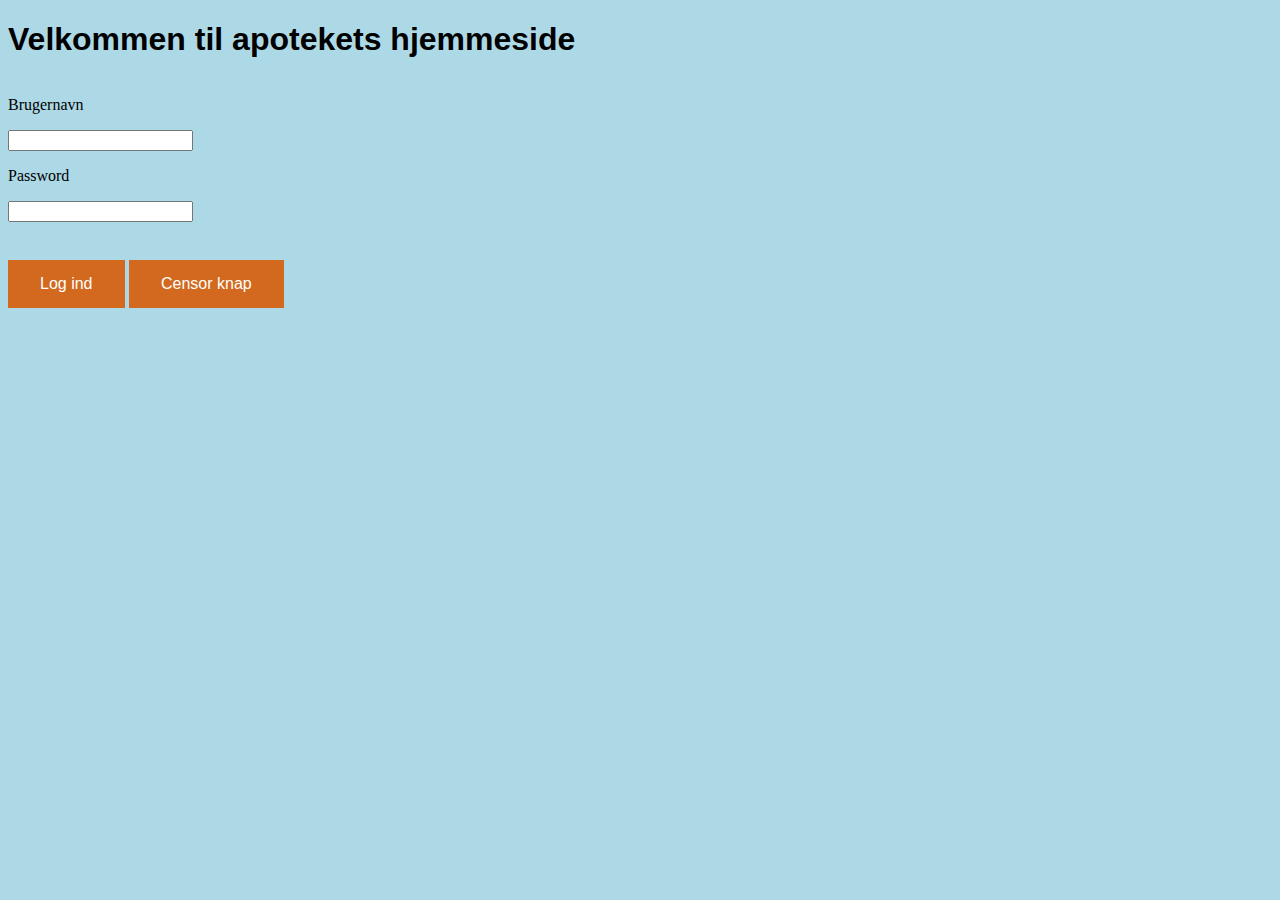
<file: web/index.html>
<!--/**
* Main responsible: Morten, Silas
* Edited by: Christoffer, Andreas, Alexander, Sejr
*/-->
<!DOCTYPE html>
<html lang="en">
<head>
    <link rel="stylesheet" href="frontend-style/userTable.css">
    <link rel="stylesheet" href="frontend-style/main.css">

    <meta charset="UTF-8">
    <title>CDIO Final</title>
</head>
<body>
<script type="text/javascript" src="javascript/JSON_actions.js"></script>
<script type="text/javascript" src="javascript/Middle_actions.js"></script>
<script type="text/javascript" src="javascript/Common_Functions.js"></script>
<script type="text/javascript" src="javascript/Farmaceut_actions.js"></script>
<script type="text/javascript" src="javascript/ProduktionsLeder_actions.js"></script>
<script type="text/javascript" src="javascript/Laborant_actions.js"></script>
<script type="text/javascript" src="javascript/Admin_actions.js"></script>
<meta http-equiv="Content-Type" content="text/html; charset=UTF-8"/>

<h1 id="title">Velkommen til apotekets hjemmeside</h1>
<!--
    <form method="POST" action="authentication.html">
        <input type = "submit" value="Login">
    </form>
    -->
<!----------------------------------------Common forms------------------------------------------------------->
<form method="post" action="" name="logInForm" id="logInForm" style="position: absolute;">
    <p>Brugernavn</p>
    <input type="text" id="logInName" for="uname" name="uname">
    <p>Password</p>
    <input type="text" id="logInPass" for="password" name="password">
    <br><br>
    <button type="button" onclick="logIn()">Log ind</button>
    <button type="button" onclick="goToWelcomeFromDelete()">Censor knap</button>
</form>

<form method="POST" action="" name="welcome" id="welcome"
      style="position: absolute; left: 50px; top: 50px; visibility: hidden;">
    <p><strong>WELCOME TO THIS FANTASTIC SOFTWARE</strong></p>
    <button type="button" onclick="goToAdmin()">Administrator</button>
    <button type="button" onclick="goToProduktionsleder()">Produktionsleder</button>
    <button type="button" onclick="goToAfvejning1_Laborant()">Laborant</button>
    <button type="button" onclick="goToFarmaceut()">Farmaceut</button>
</form>
<!----------------------------------------Admin forms------------------------------------------------------->
<form method="POST" action="" name="admin" id="admin"
      style="position: absolute; left: 50px; top: 70px; visibility: hidden">
    <p>BrugerID</p>
    <input type="text" id="id" name="id">
    <p>Brugernavn</p>
    <input type="text" id="username" name="username">
    <p>Initialer</p>
    <input type="text" id="ini" name="ini">
    <p>Cpr-nummer</p>
    <input type="text" id="cpr" name="cpr">
    <p>Password</p>
    <input type="text" id="hashedPass" name="hashedPass">
    <p>Rolle</p>
    <input type="radio" id="Pharmaceut" name="role" value="Farmaceut">
    <label for="Pharmaceut"> Farmaceut</label><br>
    <input type="radio" id="ProduktionslederRadio" name="role" value="Produktionsleder">
    <label for="ProduktionslederRadio"> Produktionsleder</label><br>
    <input type="radio" id="Laborant" name="role" value="Laborant">
    <label for="Laborant"> Laborant</label><br>
    <button type="button" onclick="goLogIn()">Log out</button>
    <button type="button" onclick="finishCreateUser()">Opret bruger</button>
    <button type="button" onclick="modifyExistingUser()">Modificer bruger ud fra givet ID</button>
    <div id="UserTable">
    </div>
</form>
<!----------------------------------------Produktionsleder forms----------------------------------------------->
<form method="POST" action="" name="Produktionsleder" id="Produktionsleder"
      style="position: absolute; left: 50px; top: 50px;visibility: hidden">
    <button type="button" onclick="goToRaavarebatch()">Råvarebatches</button>
    <button type="button" onclick="goToProduktbatch()">Produktbatches</button>
    <button type="button" onclick="goLogIn()">Log out</button>
</form>

<form method="POST" action="" name="raavarebatch" id="raavarebatch"
      style="position: absolute; left: 50px; top: 50px;visibility: hidden">
    <b>Indtast værdier</b> <br>
    <label for="raavarebatchNrProd">Råvarebatch Nr: </label><br>
    <input type="text" id="raavarebatchNrProd" for="raavarebatchNrProd" name="raavarebatchNrProd"><br><br>
    <label for="raavareIDProd">RåvareID: </label><br>
    <input type="text" id="raavareIDProd" for="raavareIDProd" name="raavareIDProd"><br><br>
    <label for="maengdeProd">Mængde: </label><br>
    <input type="text" id="maengdeProd" for="maengdeProd" name="maengdeProd"><br><br>
    <label for="leverandoerProd">Leverandør: </label><br>
    <input type="text" id="leverandoerProd" for="leverandoerProd" name="leverandoerProd"><br><br>
    <button type="button" onclick="goToProduktionsleder()">Gå tilbage</button>
    <button type="button" onclick="createRaavarebatchComponent()" value="Opret råvarebatch">Tilføj råvarebatch</button>
    <div id="RaavareBatchTableProduktionsleder">
    </div>
</form>

<form method="POST" action="" name="produktbatch" id="produktbatch"
      style="position: absolute; left: 50px; top: 50px;visibility: hidden">
    <b>Indtast værdier:</b> <br>
    <label for="productbatchID_Produktionsleder_produktbatchside">Produktbatch ID:</label><br>
    <input type="text" id="productbatchID_Produktionsleder_produktbatchside" name="produktbatchID"><br><br>
    <label for="receptNr">Recept nummer:</label><br>
    <input type="text" id="receptNr" name="receptNr"><br><br>
    <label for="dato">Dato:</label><br>
    <input type="date" id="dato" name="dato"><br><br>
    <button type="button" onclick="goToProduktionsleder()" value="Gå tilbage">Gå tilbage</button>
    <button type="button" onclick="finishCreateBatch()" value="Afslut batch">Opret produktbatch</button>
    <div id="tableBatch">
    </div>
</form>

<form method="POST" action="" name="afvejning1_Produktionsleder" id="afvejning1_Produktionsleder"
      style="position: absolute; left: 50px; top: 70px; visibility: hidden">
    <label for="productbatchID_Produktionsleder">Produktbatch ID:</label>
    <input type="text" id="productbatchID_Produktionsleder" name="productbatchID"><br><br>
    <button type="button" onclick="goToProduktionsleder()">Gå tilbage</button>
    <button type="button" onclick="goLogIn()">Log ud</button>
    <button type="button" onclick="goToAfvejning2_Produktionsleder()">Hent produktbatch information</button>
</form>

<form method="POST" action="" name="afvejning2_Produktionsleder" id="afvejning2_Produktionsleder"
      style="position: absolute; left: 50px; top: 70px; visibility: hidden">
    <label for="raavare_Produktionsleder">Indtast råvaren: </label>
    <input type="text" id="raavare_Produktionsleder" name="raavare"><br><br>
    <label for="raavarebatchID_Produktionsleder">Indtast råvarebatch nr: </label>
    <input type="text" id="raavarebatchID_Produktionsleder" name="raavarebatchNr"><br><br>
    <label for="weight_Produktionsleder">Indtast vægten: </label>
    <input type="text" id="weight_Produktionsleder" name="weight"><br><br>
    <label for="tara_Produktionsleder">Indtast tara: </label>
    <input type="text" id="tara_Produktionsleder" name="tara"><br><br>
    <input type="button" value="Tilføj produktbatch komponent"
           onClick="addProductbatchComponent_Produktionsleder()"><br/><br/>
    <table id="table_Produktionsleder" border="1">
        <thead id="table-head_Produktionsleder">
        <tr>
            <th>Råvare</th>
            <th>Vægt minus tara</th>
            <th>Råvarebatch Nr</th>
        </tr>
        </thead>
        <tbody id="table-body_Produktionsleder">
        </tbody>
    </table>
    <!---<label id="statusOprettet_Produktionsleder" for="statusOprettet_Produktionsleder"><strong>Status:</strong> Nyt produktbatch kan påbegyndes</-label><br><br>
    <label id="statusUnderProduktion_Produktionsleder" for="statusUnderProduktion_Produktionsleder"><strong>Status:</strong> Produktbatch er under produktion</label><br><br>-->
    <button type="button" onclick="goLogIn()">Log ud</button>
    <button type="button" onclick="goToAfvejning1_Produktionsleder()">Gå tilbage</button>
    <button type="button" onclick="finishProductbatch_Produktionsleder()">Afslut produktbatch</button>

</form>
<!----------------------------------------Laborant forms------------------------------------------------------->

<form method="POST" action="" name="afvejning1_Laborant" id="afvejning1_Laborant"
      style="position: absolute; left: 50px; top: 70px; visibility: hidden">
    <label for="productbatchID_Laborant">Produktbatch ID:</label>
    <input type="text" id="productbatchID_Laborant" name="productbatchID"><br><br>
    <button type="button" onclick="goLogIn()">Log ud</button>
    <button type="button" onclick="goToAfvejning2_Laborant()">Hent produktbatch information</button>
</form>

<form method="POST" action="" name="afvejning2_Laborant" id="afvejning2_Laborant"
      style="position: absolute; left: 50px; top: 70px; visibility: hidden">
    <label for="raavare_Laborant">Indtast råvaren: </label>
    <input type="text" id="raavare_Laborant" name="raavare"><br><br>
    <label for="raavarebatchID_Laborant">Indtast råvarebatch nr: </label>
    <input type="text" id="raavarebatchID_Laborant" name="raavarebatchNr"><br><br>
    <label for="weight_Laborant">Indtast vægten: </label>
    <input type="text" id="weight_Laborant" name="weight"><br><br>
    <label for="tara_Laborant">Indtast tara: </label>
    <input type="text" id="tara_Laborant" name="tara"><br><br>
    <label for="tara_Laborant">Indtast initialer: </label>
    <input type="text" id="initialer_Laborant" name="initialer_Laborant"><br><br>
    <input type="button" value="Tilføj produktbatch komponent" onClick="addProductbatchComponent_Laborant()"><br/><br/>
    <div id="table_Laborant_Afvejning">

    </div>
    <button type="button" onclick="goLogIn()">Log ud</button>
    <button type="button" onclick="goToAfvejning1_Laborant()">Gå tilbage</button>
    <button type="button" onclick="finishProductbatch_Laborant()">Afslut produktbatch</button>
</form>
<!----------------------------------------Farmaceut forms------------------------------------------------------>
<form method="POST" action="" name="farmaceut" id="farmaceut"
      style="position: absolute; left: 50px; top: 70px; visibility: hidden">
    <button type="button" onclick="goToRaavarebatchFarmaceut()">Råvarebatches</button>
    <button type="button" onclick="goToProduktbatchFarmaceut()">Produktbatches</button>
    <button type="button" onclick="goToRecept1()">Recept</button>
    <button type="button" onclick="goToRaavare()">Råvare</button>
    <button type="button" onclick="goLogIn()">Log out
    </button>
</form>

<form method="POST" action="" name="raavareFarmaceut" id="raavareFarmaceut"
      style="position: absolute; left: 50px; top: 70px; visibility: hidden">
    <b>Indtast værdier</b> <br>
    <label for="raavareNummer">Råvare nummer </label><br>
    <input type="text" id="raavareNummer" for="raavareNummer" name="raavareNummer"><br><br>
    <label for="raavareNavn">Råvare </label><br>
    <input type="text" id="raavareNavn" for="raavareNavn" name="raavareNavn"><br><br>
    <button type="button" onclick="goToFarmaceut()">Gå tilbage</button>
    <button type="button" onclick="opretRaavare()">Tilføj råvare</button>
    <div id="RaavareTable">
    </div>

</form>

<form method="POST" action="" name="raavarebatchFarmaceut" id="raavarebatchFarmaceut"
      style="position: absolute; left: 50px; top: 50px;visibility: hidden">
    <b>Indtast værdier</b> <br>
    <label for="raavarebatchNrFarmaceut">Råvarebatch Nr: </label><br>
    <input type="text" id="raavarebatchNrFarmaceut" for="raavarebatchNrFarmaceut"
           name="raavarebatchNrFarmaceut"><br><br>
    <label for="raavareIDFarmaceut">RåvareID: </label><br>
    <input type="text" id="raavareIDFarmaceut" for="raavareIDFarmaceut" name="raavareIDFarmaceut"><br><br>
    <label for="maengdeFarmaceut">Mængde: </label><br>
    <input type="text" id="maengdeFarmaceut" for="maengdeFarmaceut" name="maengdeFarmaceut"><br><br>
    <label for="leverandoer">Leverandør: </label><br>
    <input type="text" id="leverandoer" name="leverandoer"><br><br>
    <button type="button" onclick="goToFarmaceut()">Gå tilbage</button>
    <button type="button" onclick="createRaavarebatchComponentFarmaceut()">Tilføj råvarebatch</button>
    <div id="RaavareBatchTable">
    </div>
</form>

<form method="POST" action="" name="produktbatchFarmaceut" id="produktbatchFarmaceut"
      style="position: absolute; left: 50px; top: 50px;visibility: hidden">
    <b>Indtast værdier:</b> <br>
    <label for="productbatchID_Farmaceut_produktbatchside">Produktbatch ID:</label><br>
    <input type="text" id="productbatchID_Farmaceut_produktbatchside" name="produktbatchID"><br><br>
    <label for="receptNrFarmaceut">Recept nummer:</label><br>
    <input type="text" id="receptNrFarmaceut" name="receptNrFarmaceut"><br><br>
    <label for="datoFarmaceut">Dato:</label><br>
    <input type="date" id="datoFarmaceut" name="datoFarmaceut"><br><br>
    <button type="button" onclick="goToFarmaceut()" value="Gå tilbage">Gå tilbage</button>
    <button type="button" onclick="finishCreateBatchFarmaceut()" value="Afslut batch">Opret batch</button>
    <div id="tableBatchFarmaceut">

    </div>
</form>
<!-- -------------------- PRINT -------------------- -->
<form method="POST" action="" name="printPlace" id="printPlace" style="position: absolute; left: 50px; top: 50px;visibility: hidden">
    <button type="button" style="margin-left:600px;" onclick="goToWelcomeFromFinish()" value="Gå tilbage">Gå tilbage</button>
    <button type="button" onclick="printPage()" value="Afslut batch">Print side</button>

</form>
<form method="POST" action="" name="recept1" id="recept1"
      style="position: absolute; left: 50px; top: 70px; visibility: hidden">
    <button type="button" onclick="goToFarmaceut()">Gå tilbage</button>
    <button type="button" onclick="goToRecept2()">Opret ny recept</button>
    <button type="button" onclick="goToRecept4()">Vis recepter</button>
</form>

<form method="POST" action="" name="recept2" id="recept2"
      style="position: absolute; left: 50px; top: 70px; visibility: hidden">
    <label for="receptNr">Indtast recept nr: </label>
    <input type="text" id="recept2Nr" name="receptNr"><br><br>
    <label for="receptNavn">Indtast recept navn: </label>
    <input type="text" id="receptNavn" name="receptNavn"><br><br>
    <button type="button" onclick="goToRecept1()">Gå tilbage</button>
    <button type="button" onclick="goToRecept3()">Opret recept</button>
</form>

<form method="POST" action="" name="recept3" id="recept3"
      style="position: absolute; left: 50px; top: 70px; visibility: hidden">
    <label for="raavareRecept">Indtast råvareID: </label>
    <input type="text" id="raavareRecept" name="raavareRecept"><br><br>
    <label for="maengdeRecept">Indtast mængden: </label>
    <input type="text" id="maengdeRecept" for="maengdeRecept" name="maengdeRecept"><br><br>
    <label for="tolerance">Indtast tolerancen: </label>
    <input type="text" id="tolerance" for="tolerance" name="receptNavn"><br><br>
    <input type="button" value="Tilføj receptkomponent" onClick="addReceptbatchComponent()"><br/><br/>
    <button type="button" onclick="goToRecept2()">Gå tilbage</button>
    <button type="button" onclick="goLogIn()">Log ud</button>
    <button type="button" onclick="finishRecept()">Færdiggør</button>
    <div id="ReceptCompTable"></div>
</form>

<form method="POST" action="" name="recept4" id="recept4"
      style="position: absolute; left: 50px; top: 70px; visibility: hidden">
    <div id="ReceptTable">

    </div>
    <button type="button" onclick="goToRecept1()">Gå tilbage</button>
    <button type="button" onclick="goLogIn()">Log ud</button>
</form>

<form method="POST" action="" name="afvejning1_Farmaceut" id="afvejning1_Farmaceut"
      style="position: absolute; left: 50px; top: 70px; visibility: hidden">
    <label for="productbatchID_Farmaceut">Produktbatch ID:</label>
    <input type="text" id="productbatchID_Farmaceut" name="productbatchID"><br><br>
    <button type="button" onclick="goToFarmaceut()">Gå tilbage</button>
    <button type="button" onclick="goLogIn()">Log ud</button>
    <button type="button" onclick="goToAfvejning2_Farmaceut()">Hent produktbatch information</button>
</form>

<form method="POST" action="" name="afvejning2_Farmaceut" id="afvejning2_Farmaceut"
      style="position: absolute; left: 50px; top: 70px; visibility: hidden">
    <label for="raavare_Farmaceut">Indtast råvaren: </label>
    <input type="text" id="raavare_Farmaceut" name="raavare"><br><br>
    <label for="raavarebatchID_Farmaceut">Indtast råvarebatch nr: </label>
    <input type="text" id="raavarebatchID_Farmaceut" name="raavarebatchNr"><br><br>
    <label for="weight_Farmaceut">Indtast vægten: </label>
    <input type="text" id="weight_Farmaceut" name="weight"><br><br>
    <label for="tara_Farmaceut">Indtast tara: </label>
    <input type="text" id="tara_Farmaceut" name="tara"><br><br>
    <input type="button" value="Tilføj produktbatch komponent" onClick="addProductbatchComponent_Farmaceut()"><br/><br/>
    <table id="table_Farmaceut" border="1">
        <thead id="table-head_Farmaceut">
        <tr>
            <th>Råvare</th>
            <th>Vægt minus tara</th>
            <th>Råvarebatch Nr</th>
        </tr>
        </thead>
        <tbody id="table-body_Farmaceut">
        </tbody>
    </table>
    <!---<label id="statusOprettet_Produktionsleder" for="statusOprettet_Produktionsleder"><strong>Status:</strong> Nyt produktbatch kan påbegyndes</-label><br><br>
    <label id="statusUnderProduktion_Produktionsleder" for="statusUnderProduktion_Produktionsleder"><strong>Status:</strong> Produktbatch er under produktion</label><br><br>-->
    <button type="button" onclick="goToAfvejning1_Farmaceut()">Gå tilbage</button>
    <button type="button" onclick="goLogIn()">Log ud</button>
    <button type="button" onclick="finishProductbatch_Farmaceut()">Afslut produktbatch</button>
</form>

<!----------------------------------------Other---------------------------------------------------------------->
<form method="POST" action="" name="afvejning1" id="afvejning1"
      style="position: absolute; left: 50px; top: 70px; visibility: hidden">

    <button type="button" onclick="goToAfvejning2()">Send ind</button>
</form>

<form method="POST" action="" id="finish"
      style="position: absolute; visibility: hidden; left: 50px; top: 50px; z-index: 200;">
    <p>You did it, you crazy son of a bitch</p>
    <button type="button" onclick="goToWelcomeFromFinish()">
        <bs>Tilbage til start</bs>
    </button>
</form>

<form method="POST" action="" name="afvejning2" id="afvejning2"
      style="position: absolute; left: 50px; top: 70px; visibility: hidden">
    <label for="productbatchID">Produktbatch ID:</label>
    <input type="text" id="productbatchID" name="productbatchID"><br><br>
    <label for="raavare">Indtast råvaren: </label>
    <input type="text" id="raavare" name="raavare"><br><br>
    <label for="raavarebatchID">Indtast råvarebatch nr: </label>
    <input type="text" id="raavarebatchID" name="raavarebatchNr"><br><br>
    <label for="weight">Indtast vægten: </label>
    <input type="text" id="weight" name="weight"><br><br>
    <label for="tara">Indtast tara: </label>
    <input type="text" id="tara" name="tara"><br><br>
    <input type="button" value="Tilføj produckbatch komponent" onClick="addProductbatchComponent()" id="addPbComponent"><br/><br/>
    <table id="table" border="1">
        <thead id="table-head">
        <tr>
            <th>Produktbatch ID</th>
            <th>Råvare</th>
            <th>Vægt minus tara</th>
            <th>Råvarebatch Nr</th>
        </tr>
        </thead>
        <tbody id="table-body">
        </tbody>
    </table>
    <label id="statusOprettet" for="statusOprettet"><strong>Status:</strong> Nyt produktbatch kan påbegyndes</label><br><br>
    <label id="statusUnderProduktion" for="statusUnderProduktion"><strong>Status:</strong> Produktbatch er under
        produktion</label><br><br>
    <button type="button" onclick="goToAfvejning2()">Send ind</button>
    <button type="button" onclick="goToWelcomeFromFinish()">Send ind og afslut</button>
    <button type="button" onclick="resetTable()">Reset tabel</button>
</form>
<!---
<form method="POST" action="" name="errorHandlingAdministrator" id="errorHandlingAdministrator"
        style="position: absolute; left: 50px; top: 70px; visibility: hidden">
    <alert id="errorHandlingAdministratorAlert">Udfyld venligst felterne således at: <br> BrugerID er mellem 11 og 99. <br> </alert>
</form>
--->

<div id="printBodyDiv" style="visibility: hidden;">
    <h1><i>Produktbatch</i> under produktion</h1>
    <p id="printHeader"></p>

</div>

</body>
</html>
</file>
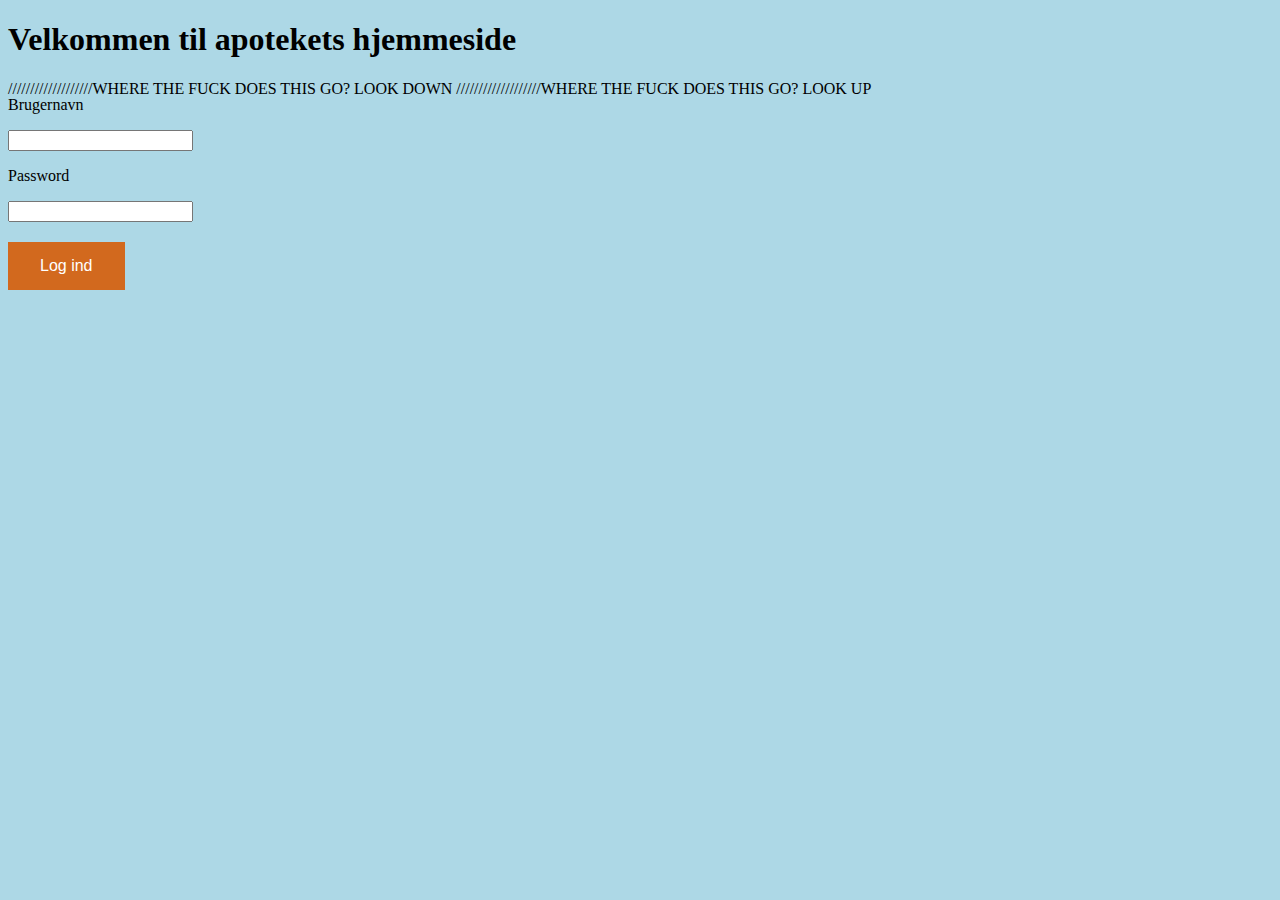
<file: web/index_hentHTMLHerGutter.html>
<!DOCTYPE html>
<html lang="en">
<head>
    <link rel="stylesheet" href="frontend-style/userTable.css">
</head>
<body>
<script type="text/javascript" src="frontend/JSON_Actions.js"></script>
<meta http-equiv="Content-Type" content="text/html; charset=UTF-8"/>

<h1 id="title">Velkommen til apotekets hjemmeside</h1>
<!--
    <form method="POST" action="authentication.html">
        <input type = "submit" value="Login">
    </form>
    -->
<form method="post" action="" name="logInForm" id="logInForm" style="position: absolute;">
    <p>Brugernavn</p>
    <input type="text" for="uname" name="uname">
    <p>Password</p>
    <input type="text" for="password" name="password">
    <br>
    <button type="button" onclick="logIn();">Log ind</button>
</form>

<form method="POST" action="" name="welcome" id="welcome" style="position: absolute; left: 50px; top: 50px; visibility: hidden;" >
    <p><strong>WELCOME TO THIS FANTASTIC SOFTWARE</strong></p>
    <button type="button" onclick="goToCreateUser()">Opret en bruger</button>
    <button type="button" onclick="goToDeleteUser()">Se brugere & slet brugere</button>
    <button type="button" onclick="goToAdmin()">Administrator</button>
    <button type="button" onclick="goToProduktionsleder()">Produktionsleder</button>
    <button type="button" onclick="goToAfvejning1()">Laborant</button>
    <button type="button" onclick="goToFarmaceut()">Farmaceut</button>
</form>

<form method="POST" action="" name="produktionsleder" id="produktionsleder" style="position: absolute; left: 50px; top: 50px;visibility: hidden">
    <button type="button" onclick="goToRaavarebatch1()">Ændre på råvarebatchs</button>
    <button type="button" onclick="goToProduktbatch1()">Ændre på produktionsbatches</button>
    <button type="button" onclick="goToAfvejning1()">Gå til afvejning</button>
    <button type="button" onclick="goLogIn()">LogOut</button>
</form>

<form method="POST" action="" name="raavarebatch1" id="raavarebatch1" style="position: absolute; left: 50px; top: 50px;visibility: hidden">
    <button type="button" onclick="goToRaavarebatch2()">Opret ny råvarebatch</button>
    <button type="button" onclick="goToRaavarebatch3()">Vis råvarebatch</button>
    <button type="button" onclick="goToProduktionsleder()">Gå tilbage</button>
</form>

<form method="POST" action="" name="raavarebatch3" id="raavarebatch3" style="position: absolute; left: 50px; top: 50px;visibility: hidden">
    <div id="raavareBatchList"></div>
    <button type="button" onclick="goToWelcomeFromDelete()"><bs>Tilbage til start</bs></button>
</form>

<form method="POST" action="" name="produktbatch1" id="produktbatch1" style="position: absolute; left: 50px; top: 50px;visibility: hidden">
    <button type="button" onclick="goToProduktbatch2()">Opret ny produktbatch</button>
    <button type="button" onclick="goToProduktbatch3()">Vis produktbatches</button>
    <button type="button" onclick="goToProduktionsleder()">Gå tilbage</button>
</form>

<form method="POST" action="" name="produktbatch2" id="produktbatch2" style="position: absolute; left: 50px; top: 50px;visibility: hidden">
    <b>Indtast værdier</b> <br>
    <label for="receptNr">Recept nummer:</label><br>
    <input type="text" id="receptNr" name="receptNr"><br><br>
    <label for="dato">Dato:</label><br>
    <input type="date" id="dato" name="dato"><br><br>
    <input type="button" onclick="goToRaavarebatch1()" value="Gå tilbage">
    <button type="button" onclick="createProduktBatch()">Opret batch</button>
</form>

<form method="POST" action="" name="produktbatch3" id="produktbatch3" style="position: absolute; left: 50px; top: 50px;visibility: hidden">
    <div id="produktbatchList"></div> <br>
    <button type="button" onclick="goToWelcomeFromDelete()"><bs>Tilbage til start</bs></button>
</form>


<form method="POST" action="" name="raavarebatch2" id="raavarebatch2" style="position: absolute; left: 50px; top: 50px;visibility: hidden">
    <b>Indtast værider</b> <br>
    <label for="raavarebatchNr">Råvarebatch ID:</label><br>
    <input type="text" id="raavarebatchNr" name="raavarebatchNr"><br><br>
    <label for="RaavareID">RåvareID:</label><br>
    <form method="POST" action="" name="Raavarebatch2" style="position: absolute; left: 50px; top: 50px;visibility: hidden">
        <b>Indtast værdier</b>
        <label for="raavarebatchNr">Råvarebatch ID:</label>
        <input type="text" name="raavarebatchNr"><br><br>
        <label for="RaavareID">RåvareID:</label>
        <input type="text" id="RaavareID" name="RaavareID"><br><br>
        <label for="maengde">Mængde</label> <br>
        <input type="text" id="maengde" name="maengde"><br><br>
        <input type="button" onclick="goToRaavarebatch1()" value="Gå tilbage">
        <input type="submit" value="Submit">
    </form>

    <form method="POST" action="" name="administrator" id="administrator"
          style="position: absolute; left: 50px; top: 70px; visibility: hidden">
        <button type="button" onclick="goToCreateUser()">Opret en bruger </button>
        <button type="button" onclick="goToDeleteUser()">Vis brugere </button>
        <button type="button" onclick="goLogIn()">LogOut</button>
    </form>

    <form method="POST" action="" name="createUser" id="createUser" style="position: absolute; left: 50px; top: 70px; visibility: hidden">
        <button type="button" onclick="returnToStart();">Tilbage til start</button>
        <p>Brugernavn</p>
        <input type="text" id="uname" name="uname">
        <p>Initialer</p>
        <input type="text" id="ini" name="ini">
        <p>Cpr-nummer</p>
        <input type="text" id="cpr" name="cpr">
        <p>Password</p>
        <input type="text" id="password" name="password">
        <p>Rolle</p>
        <input type="radio" id="Pharmaceut" name="Roles" value="Pharmaceut">
        <label for="Pharmaceut"> Pharmaceut</label><br>
        <input type="radio" id="Admin" name="Roles" value="Admin">
        <label for="Admin"> Admin</label><br>
        <input type="radio" id="ProduktionslederRadio" name="Roles" value="Produktionsleder">
        <label for="ProduktionslederRadio"> Produktionsleder</label><br>
        <input type="radio" id="Laborant" name="Roles" value="Laborant">
        <label for="Laborant"> Laborant</label><br>
        <button type="button" onclick="finishCreateUser();">Opret bruger</button>
    </form>
///////////////////WHERE THE FUCK DOES THIS GO? LOOK DOWN
    <form method="POST" action="" id="finish" style="position: absolute; visibility: hidden; left: 50px; top: 50px; z-index: 200;">
        <p>You did it, you crazy son of a bitch</p>
        <button type="button" onclick="goToWelcomeFromFinish()"><bs>Tilbage til start</bs></button>
    </form>
    ///////////////////WHERE THE FUCK DOES THIS GO? LOOK UP

    <form method="POST" action="" id="deleteUser" style="position: absolute; visibility: hidden; left: 50px; top: 50px; z-index: 200;">
        <p>Who do you want to delete?</p>
        <div id="userList"></div>
        <button type="button" onclick="goToWelcomeFromDelete()"><bs>Tilbage til start</bs></button>
    </form>

    <form method="POST" action="" name="afvejning1" id="afvejning1" style="position: absolute; left: 50px; top: 70px; visibility: hidden">
        <label  for="productbatchID">Produktbatch ID:</label>
        <input type="text" id="productbatchID" name="productbatchID"><br><br>
        <button type="button" onclick="goToAfvejning2()">Send ind</button>
    </form>

    <form method="POST" action="" name="afvejning2" id="afvejning2" style="position: absolute; left: 50px; top: 70px; visibility: hidden">
        <label  for="raavare">Indtast råvaren: </label>
        <input type="text" id="raavare" name="raavare"><br><br>
        <label  for="raavarebatchNr">Indtast råvarebatch nr: </label>
        <input type="text" id="raavarebatchID" name="raavarebatchNr"><br><br>
        <label  for="weight">Indtast vægten: </label>
        <input type="text" id="weight" name="weight"><br><br>
        <label  for="tara">Indtast tara: </label>
        <input type="text" id="tara" name="tara"><br><br>
        <input type="button" value="Tilføj produckbatch komponent"  onClick="addProductbatchComponent()" id="addPbComponent"><br /><br />
        <table id="table" border="1">
            <thead id="table-head">
            <tr>
                <th>raavare</th>
                <th>weight - tara</th>
                <th>raavarebatchNr</th>
            </tr>
            </thead>
            <tbody id="table-body">
            </tbody>
        </table>
        <label id="statusOprettet" for="statusOprettet"><strong>Status:</strong> Nyt produktbatch kan påbegyndes</label><br><br>
        <label id="statusUnderProduktion" for="statusUnderProduktion"><strong>Status:</strong> Produktbatch er under produktion</label><br><br>
        <button type="button" onclick="goToAfvejning2()">Send ind</button>
        <button type="button" onclick="goToWelcomeFromFinish()">Send ind og afslut</button>
        <button type="button" onclick="resetTable()">Reset tabel</button>
    </form>

    <form method="POST" action="" name="farmaceut" id="farmaceut" style="position: absolute; left: 50px; top: 70px; visibility: hidden">
        <button type="button" onclick="goToRaavarebatch1()">Ændre på råvarebatches</button>
        <button type="button" onclick="goToProduktbatch1()">Ændre på produktbatches</button>
        <button type="button" onclick="goToAfvejning1()">Gå til afvejning</button>
        <button type="button" onclick="goToRecept1()">Gå til recept X</button>
        <button type="button" onclick="goToRaavare()">Ændre på råvare X</button>
        <button type="button" onclick="goToWelcomeFromDelete()"><bs>Tilbage til start</bs></button>
    </form>

    <form method="POST" action="" name="recept1" id="recept1" style="position: absolute; left: 50px; top: 70px; visibility: hidden">
        <button type="button" onclick="goToRecept2">Opret ny recept</button>
        <button type="button" onclick="goToRecept3">Vis recepter</button>
        <button type="button" onclick="goToFarmaceut()">Gå tilbage</button>
    </form>

    <form method="POST" action="" name="recept2" id="recept2" style="position: absolute; left: 50px; top: 70px; visibility: hidden">
        <label  for="receptNr">Indtast råvaren: </label>
        <input type="text" name="receptNr"><br><br>
        <label  for="receptNavn">Indtast råvarebatch nr: </label>
        <input type="text" id="receptNavn" name="receptNavn"><br><br>
        <button type="button" onclick="goToRecept1()">Gå tilbage</button>
        <button type="button" onclick="goToRecept3()">Opret recept</button>
    </form>

    <form method="POST" action="" name="recept3" id="recept3" style="position: absolute; left: 50px; top: 70px; visibility: hidden">
        <label  for="raavareRecept">Indtast råvaren: </label>
        <input type="text" id="raavareRecept" name="raavareRecept"><br><br>
        <label  for="maengdeRecept">Indtast mængden: </label>
        <input type="text" id="maengdeRecept" for="maengdeRecept" name="maengdeRecept"><br><br>
        <label  for="tolerance" >Indtast tolerancen: </label>
        <input type="text" id="tolerance" for="tolerance" name="receptNavn"><br><br>
        <table id="tableRecept" border="1">
            <thead id="tableRecept-head">
            <tr>
                <th>Raavare</th>
                <th>Mængde</th>
                <th>Tolerance</th>
            </tr>
            </thead>
            <tbody id="tableRecept-body">
            </tbody>
        </table>
        <label for="statusOprettet"><strong>Status:</strong> Ny recept kan påbegyndes</label><br><br>
        <label for="statusUnderProduktion"><strong>Status:</strong> Recept er under produktion</label><br><br>
        <button type="button" onclick="goToRecept2()">Gå tilbage</button>
        <input type="button" value="Tilføj recept komponent"  onClick="addReceptbatchComponent()" id="addRbComponent"><br /><br />
        <button type="button" onclick="finishRecept()">Færdigør X</button>
    </form>

<script>
        function resetValues(){
            document.getElementById("uname").value = "";
            document.getElementById("ini").value = "";
            document.getElementById("cpr").value = "";
            document.getElementById("password").value = "";
            document.getElementById("Pharmaceut").checked = false;
            document.getElementById("Admin").checked = false;
            document.getElementById("Produktionsleder").checked = false;
            document.getElementById("Laborant").checked = false;
        }
        function goToCreateUser() {
            document.getElementById("administrator").style.visibility = "hidden";
            document.getElementById("welcome").style.visibility = "hidden";
            document.getElementById("createUser").style.visibility = "visible";
        }
        function returnToStart() {
            document.getElementById("welcome").style.visibility = "visible";
            document.getElementById("createUser").style.visibility = "hidden";
            resetValues();
        }
        function goToProduktbatch1() {
            hideall();
            document.getElementById("produktbatch1").style.visibility = "visible";
        }
        function goToProduktbatch2() {
            hideall();
            document.getElementById("produktbatch2").style.visibility = "visible";
        }
        function goToProduktbatch3() {
            hideall();
            document.getElementById("produktbatch3").style.visibility = "visible";
            getAllProduktBatches("produktbatchList");
        }
        function createProduktBatch() {
            if(!document.getElementById("receptNr").value =="" &&
                !document.getElementById("dato") =="")
            {
                postAnProduktBatch();
                resetProduktBatch2();
                goToProduktionsleder();
            }else{
                alert("Please fill out all the fields!")
            }
        }
        function resetProduktBatch2() {
            document.getElementById("receptNr").value = "";
        }
        function finishCreateUser() {
            if (!document.getElementById("uname").value == "" &&
                !document.getElementById("ini").value == "" &&
                !document.getElementById("cpr").value == "" &&
                !document.getElementById("password").value == "" &&
                (document.getElementById("Pharmaceut").checked == true ||
                    document.getElementById("Admin").checked == true ||
                    document.getElementById("Produktionsleder").checked == true ||
                    document.getElementById("Laborant").checked == true))
            {
                postAnUser();

                resetValues();

                document.getElementById("createUser").style.visibility = "hidden";
                document.getElementById("finish").style.visibility = "visible";
            }
            else {
                alert("Please fill out all the fields!");
            }
        }
        function goToWelcomeFromFinish() {
            hideall();
            document.getElementById("welcome").style.visibility = "visible";
        }
        function goToWelcomeFromDelete() {
            hideall();
            document.getElementById("welcome").style.visibility = "visible";
            document.getElementById("title").innerHTML = "Welcome";
        }
        function goToDeleteUser() {
            hideall();
            document.getElementById("deleteUser").style.visibility = "visible";
            document.getElementById("title").innerHTML = "User list";
            getAllUsers("userList");
        }
        function goToAdmin() {
            hideall();
            document.getElementById("administrator").style.visibility = "visible";
            document.getElementById("title").innerHTML = "User list";
        }
        function goToProduktionsleder() {
            hideall();
            document.getElementById("produktionsleder").style.visibility = "visible";
            document.getElementById("title").innerHTML = "Produktionsleder";
        }
        function goToRaavarebatch1() {
            hideall();
            document.getElementById("raavarebatch1").style.visibility = "visible";
        }
        function goToRaavarebatch2() {
            hideall();
            document.getElementById("raavarebatch2").style.visibility = "visible";

        }
        function goToRaavarebatch3() {
            hideall();
            document.getElementById("raavarebatch3").style.visibility = "visible";
            document.getElementById("title").innerHTML = "Råvarebatch list";
            getAllRaavarebatches("raavarebatchlist");
        }
        function goToAfvejning1() {
            hideall();
            document.getElementById("afvejning1").style.visibility = "visible";
            document.getElementById("title").innerHTML = "Afvejning1";
        }
        function goToAfvejning2() {
            hideall();
            document.getElementById("afvejning2").style.visibility = "visible";
            document.getElementById("title").innerHTML = "Afvejning2";
            document.getElementById("statusOprettet").style.visibility = "visible"
            resetTable();
        }
        function resetTable(){
            var tableBody = document.getElementById("table-body");
            var td1 = document.createElement("td");
            var td2 = document.createElement("td");
            var td3 = document.createElement("td");
            var row = document.createElement("tr");
            td1.innerHTML = document.getElementById("raavare").value;
            td2.innerHTML = document.getElementById("weight").value - document.getElementById("tara").value;
            td3.innerHTML = document.getElementById("raavarebatchID").value;
            row.removeChild(td1);
            row.removeChild(td2);
            row.removeChild(td3);
            tableBody.removeChild(row);
            document.getElementById("statusOprettet").style.visibility = "visible";
            document.getElementById("statusUnderProduktion").style.visibility = "hidden";
        }
        function hideall() {
            document.getElementById("logInForm").style.visibility = "hidden";
            document.getElementById("welcome").style.visibility = "hidden";
            document.getElementById("administrator").style.visibility = "hidden";
            document.getElementById("produktionsleder").style.visibility = "hidden";
            document.getElementById("raavarebatch1").style.visibility = "hidden";
            document.getElementById("raavarebatch2").style.visibility = "hidden";
            document.getElementById("raavarebatch3").style.visibility = "hidden"
            document.getElementById("produktbatch1").style.visibility = "hidden"
            document.getElementById("produktbatch2").style.visibility = "hidden"
            // document.getElementById("produktbatch3").style.visibility = "hidden"
            document.getElementById("deleteUser").style.visibility = "hidden";
            document.getElementById("finish").style.visibility = "hidden";
            document.getElementById("createUser").style.visibility = "hidden";
            document.getElementById("afvejning1").style.visibility = "hidden";
            document.getElementById("afvejning2").style.visibility = "hidden";
            document.getElementById("statusOprettet").style.visibility = "hidden";
            document.getElementById("statusUnderProduktion").style.visibility = "hidden";
            document.getElementById("farmaceut").style.visibility = "hidden";
            document.getElementById("recept1").style.visibility = "hidden";
            document.getElementById("recept2").style.visibility = "hidden";
            document.getElementById("recept3").style.visibility = "hidden";
        }
        function addProductbatchComponent() {
            var tableBody = document.getElementById("table-body");
            var td1 = document.createElement("td");
            var td2 = document.createElement("td");
            var td3 = document.createElement("td");
            var row = document.createElement("tr");
            td1.innerHTML = document.getElementById("raavare").value;
            td2.innerHTML = document.getElementById("weight").value - document.getElementById("tara").value;
            td3.innerHTML = document.getElementById("raavarebatchID").value;
            row.appendChild(td1);
            row.appendChild(td2);
            row.appendChild(td3);
            tableBody.appendChild(row);
            document.getElementById("statusOprettet").style.visibility = "hidden";
            document.getElementById("statusUnderProduktion").style.visibility = "visible";
        }
        function goToFarmaceut(){
            hideall();
            document.getElementById("farmaceut").style.visibility = "visible";
        }
        function goToRecept1(){
            hideall();
            document.getElementById("recept1").style.visibility = "visible";
        }
        function goToRecept2() {
            hideall();
            document.getElementById("recept2").style.visibility = "visible";
        }
        function goToRecept3() {
            hideall();
            document.getElementById("recept3").style.visibility = "visible";
        }
        function addReceptbatchComponent() {
            var tableBody = document.getElementById("table-body");
            var td1 = document.createElement("td");
            var td2 = document.createElement("td");
            var td3 = document.createElement("td");
            var row = document.createElement("tr");
            td1.innerHTML = document.getElementById("raavareRecept").value;
            td2.innerHTML = document.getElementById("maengdeRecept").value ;
            td3.innerHTML = document.getElementById("tolerance").value;
            row.appendChild(td1);
            row.appendChild(td2);
            row.appendChild(td3);
            tableBody.appendChild(row);
            document.getElementById("statusOprettet").style.visibility = "hidden";
            document.getElementById("statusUnderProduktion").style.visibility = "visible";
        }
        function finishRecept() {
            hideall();
            //MANGLER
        }
        function goLogIn() {
            hideall();
            logIn();
        }
        var uname;
        var password;
        function logIn(){
            hideall();
            /*uname = document.getElementById("uname").value;
            password = document.getElementById("password").value;
            action(uname,password,"rest/actions/confirm-log-in");*/
            document.getElementById("welcome").style.visibility = "visible";
        }
    </script>
</body>
<head>
    <meta charset="UTF-8">
    <title>CDIO 2</title>
</head>
</html>
</file>
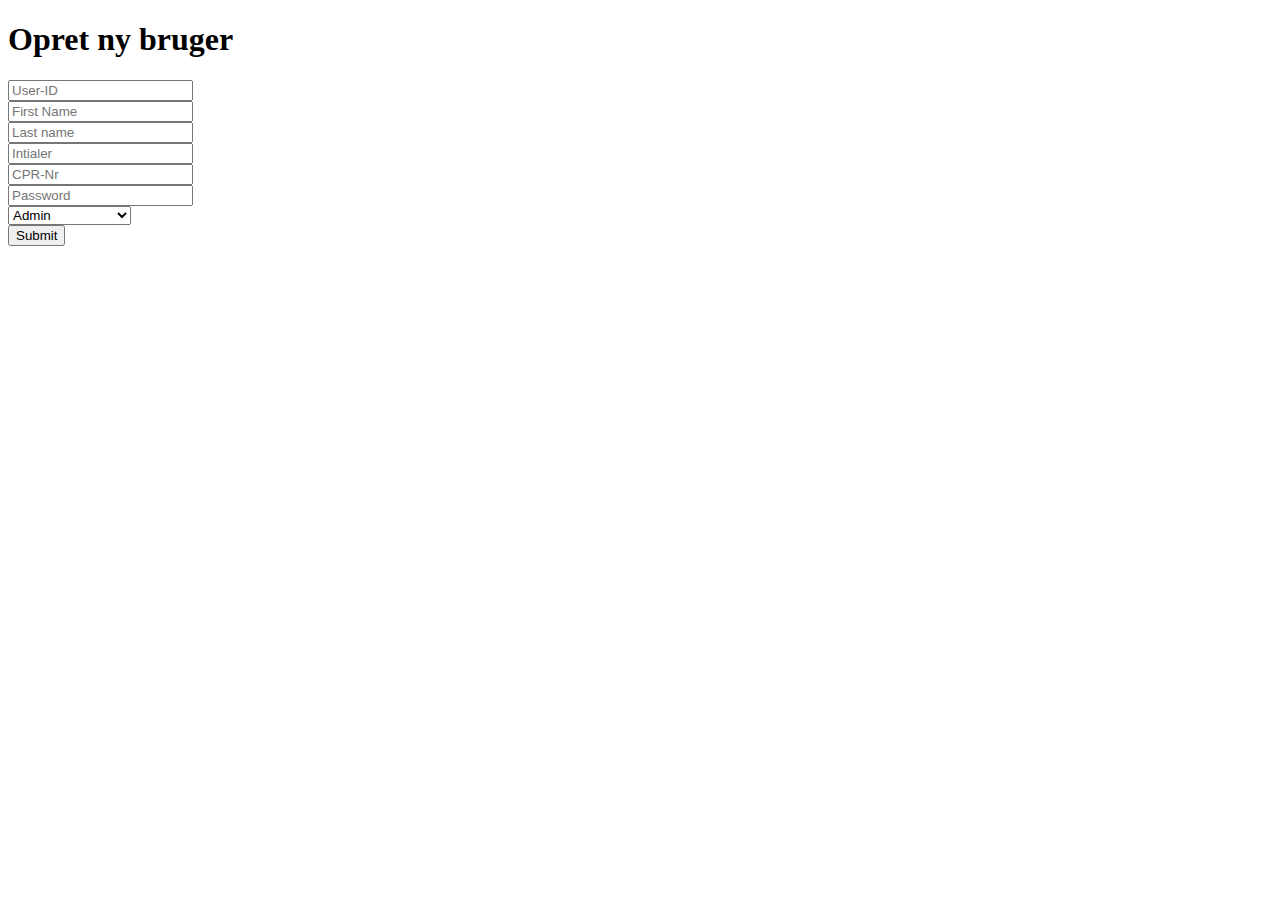
<file: web/html/opretBruger.html>
<!DOCTYPE html>
<html lang="en">
<head>
    <meta charset="UTF-8">
    <title>Opret Bruger</title>
</head>
<body>
<h1>Opret ny bruger</h1>
<!-- Text fields for user-->
<form id="myForm" class="form" action="javascript:addUser()">
    <input type="text" placeholder="User-ID" id="userid"><br>
    <input type="text" placeholder="First Name" id="firstname"><br>
    <input type="text" placeholder="Last name" id="lastname"><br>
    <input type="text" placeholder="Intialer" id="initials"><br> <!-- skal potentielt ikke være her  -->
    <input type="text" placeholder="CPR-Nr" id="cpr"><br>
    <input type="text" placeholder="Password" id="password"><br>


    <select id="roller">
        <option value="admin">Admin</option>
        <option value="pharmaceut">Pharmaceut</option>
        <option value="produktionsleder">Produktionsleder</option>
        <option value="laborant">Laborant</option>
    </select>
    <div></div>
    <button type="submit">Submit</button>
</form>


</body>
</html>
</file>
<file: web/frontend-style/userTable.css>
th, td {
    padding: 15px;
    text-align: left;
    border-bottom: white;
    border-top: black;
    background: white;
}

body {
    background: lightblue;
}

p {
    font-family: "Lucida Bright";
}

button {
    margin-top: 20px;
    background-color: chocolate;
    border: black;
    color: white;
    padding: 15px 32px;
    text-align: center;
    text-decoration: antiquewhite;
    display: inline-block;
    font-size: 16px;
}
</file>
<file: web/frontend-style/main.css>
body {
      font-family : sans-serif;
  }

#printHeader {
    padding-bottom: 20px;
}
</file>
